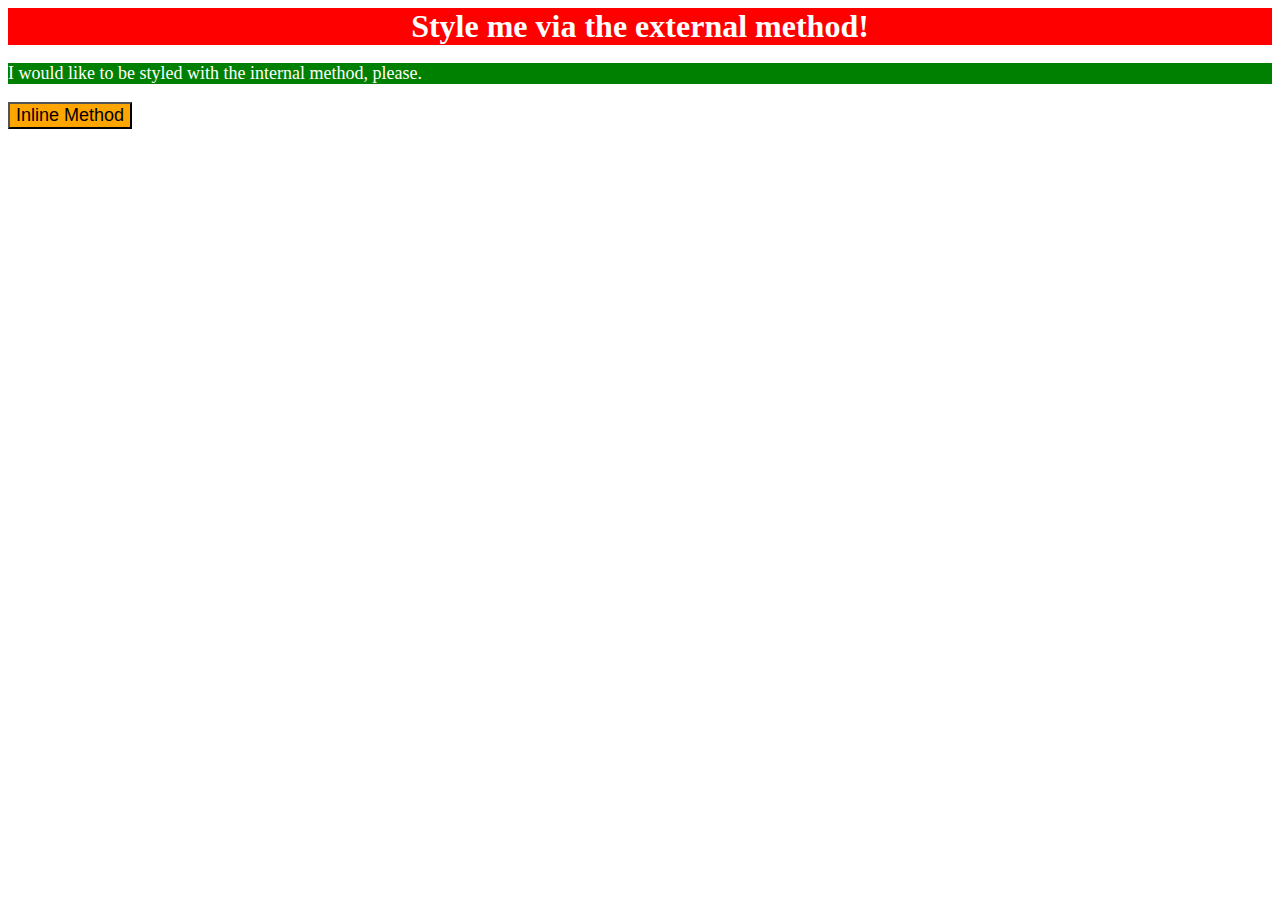
<file: foundations/intro-to-css/01-css-methods/index.html>
<!DOCTYPE html>
<html lang="en">
  <head>
    <link rel="stylesheet" href="styles.css">
    <meta charset="UTF-8">
    <meta http-equiv="X-UA-Compatible" content="IE=edge">
    <meta name="viewport" content="width=device-width, initial-scale=1.0">
    <title>Methods for Adding CSS</title>
    <style>
      p {
        background-color: green;
        color: white;
        font-size: 18px;
      }
    </style>
  </head>
  <body>
    <div>Style me via the external method!</div>
    <p>
      I would like to be styled with the internal method, please.
    </p>
    <button style="background-color: orange; font-size: 18px;">Inline Method</button>
  </body>
</html>
</file>
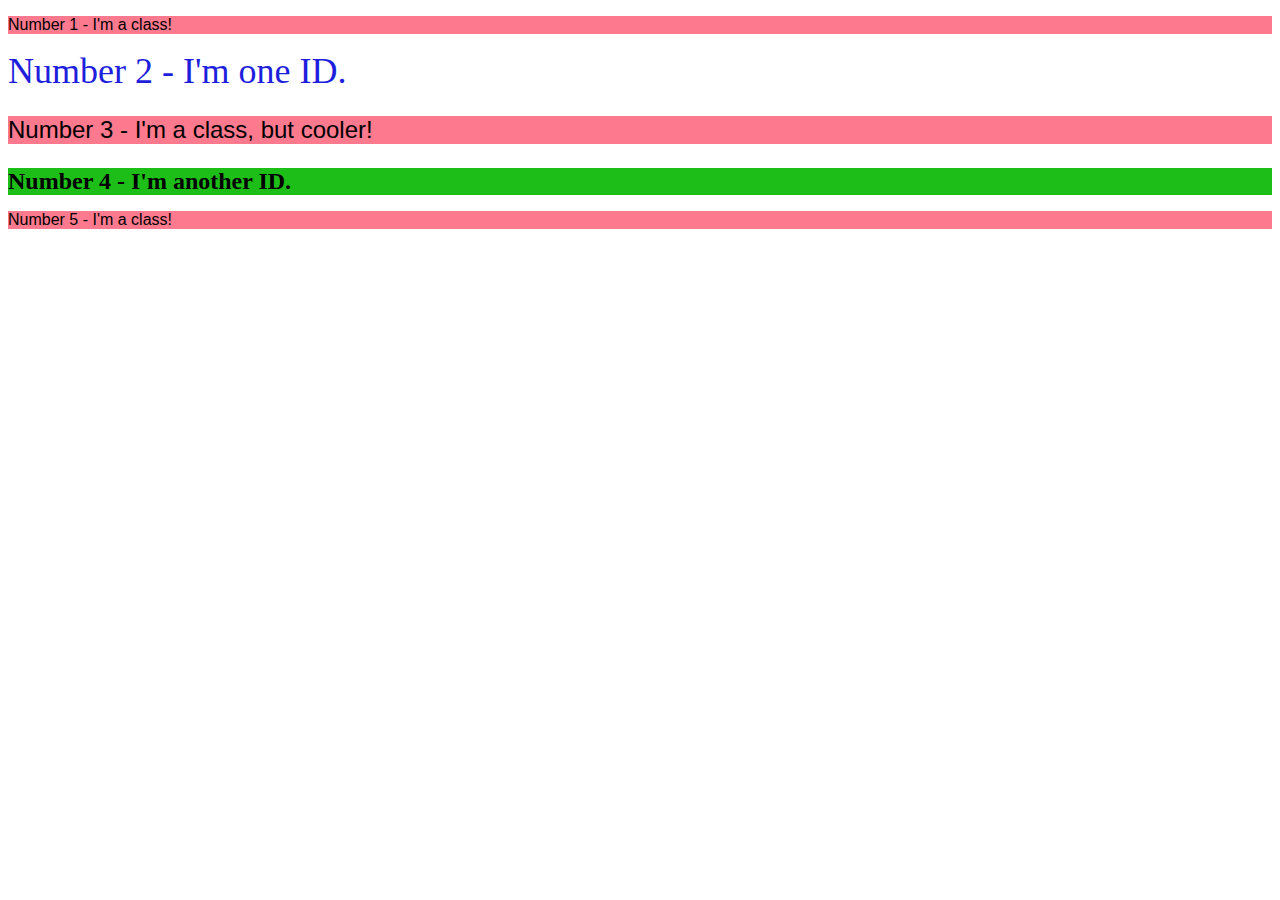
<file: foundations/intro-to-css/02-class-id-selectors/index.html>
<!DOCTYPE html>
<html lang="en">
  <head>
    <meta charset="UTF-8">
    <meta http-equiv="X-UA-Compatible" content="IE=edge">
    <meta name="viewport" content="width=device-width, initial-scale=1.0">
    <title>Class and ID Selectors</title>
    <link rel="stylesheet" href="style.css">
  </head>
  <body>
    <p class="odd">Number 1 - I'm a class!</p>
    <div id="second">Number 2 - I'm one ID.</div>
    <p class="odd font24">Number 3 - I'm a class, but cooler!</p>
    <div id="fourth" class="font24">Number 4 - I'm another ID.</div>
    <p class="odd">Number 5 - I'm a class!</p>
  </body>
</html>
</file>
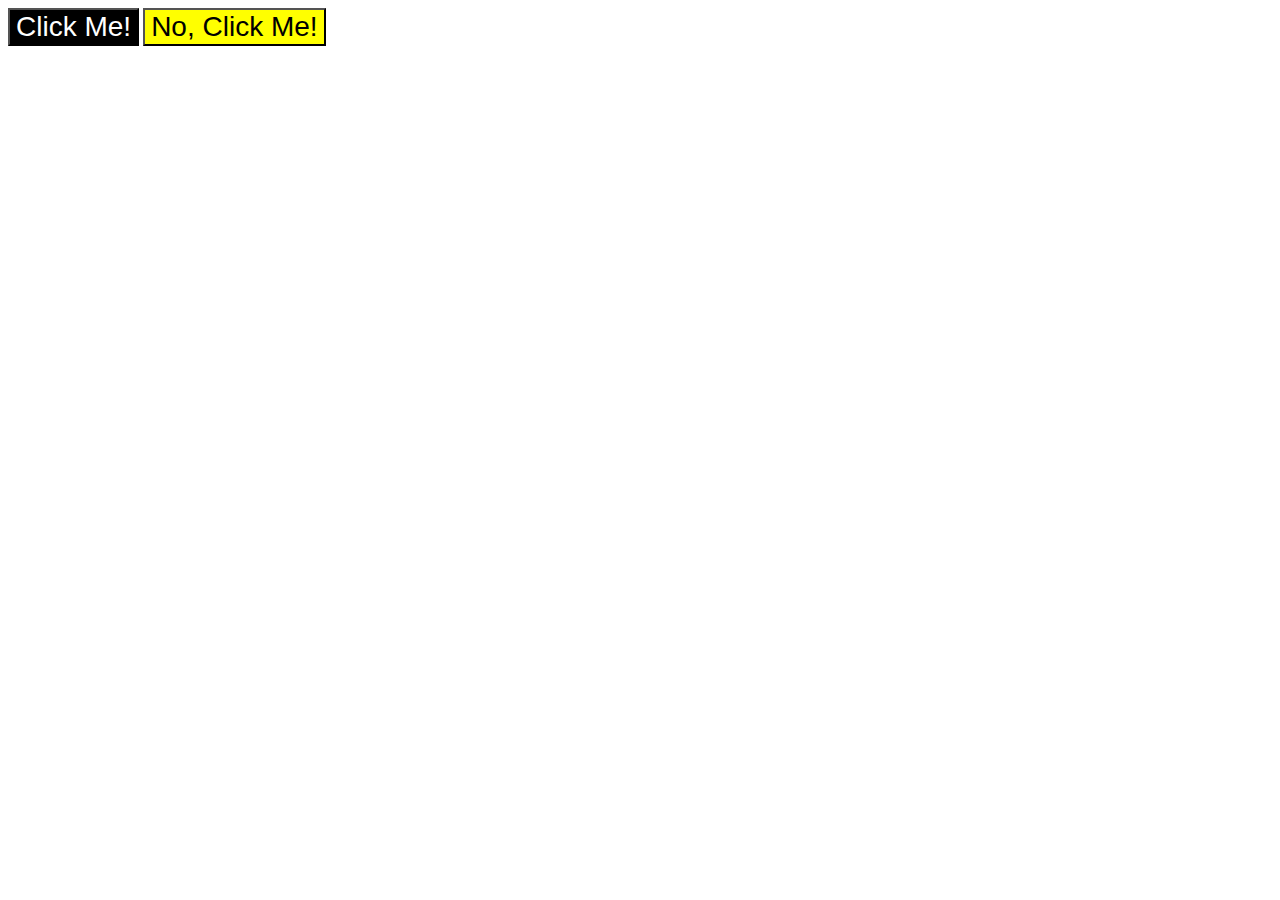
<file: foundations/intro-to-css/03-grouping-selectors/index.html>
<!DOCTYPE html>
<html lang="en">
  <head>
    <meta charset="UTF-8">
    <meta http-equiv="X-UA-Compatible" content="IE=edge">
    <meta name="viewport" content="width=device-width, initial-scale=1.0">
    <title>Grouping Selectors</title>
    <link rel="stylesheet" href="style.css">
  </head>
  <body>
    <button class="BlackTie">Click Me!</button>
    <button class="Sunflower">No, Click Me!</button>
  </body>
</html>
</file>
<file: foundations/intro-to-css/01-css-methods/styles.css>
div {
    background-color: red;
    color: white;
    font-size: 32px;
    text-align: center;
    font-weight: bold;
}
</file>
<file: foundations/intro-to-css/02-class-id-selectors/style.css>
.odd {
    background-color: rgb(253, 122, 142);
    font-family: "Verdana", "Deja Vu sans", sans-serif;
}
.font24 {
    font-size: 24px;
}

#second {
    color: rgb(30, 30, 221);
    font-size: 36px;
}

#fourth {
    background-color: rgb(30, 190, 25);
    font-weight: bold;
}
</file>
<file: foundations/intro-to-css/03-grouping-selectors/style.css>
.BlackTie {
    background-color: black;
    color: white;
}

.Sunflower {
    background-color: yellow;
}

.BlackTie, .Sunflower {
    font-size: 28px;
    font-family: Helvetica, "Times New Roman", sans-serif;
}
</file>
